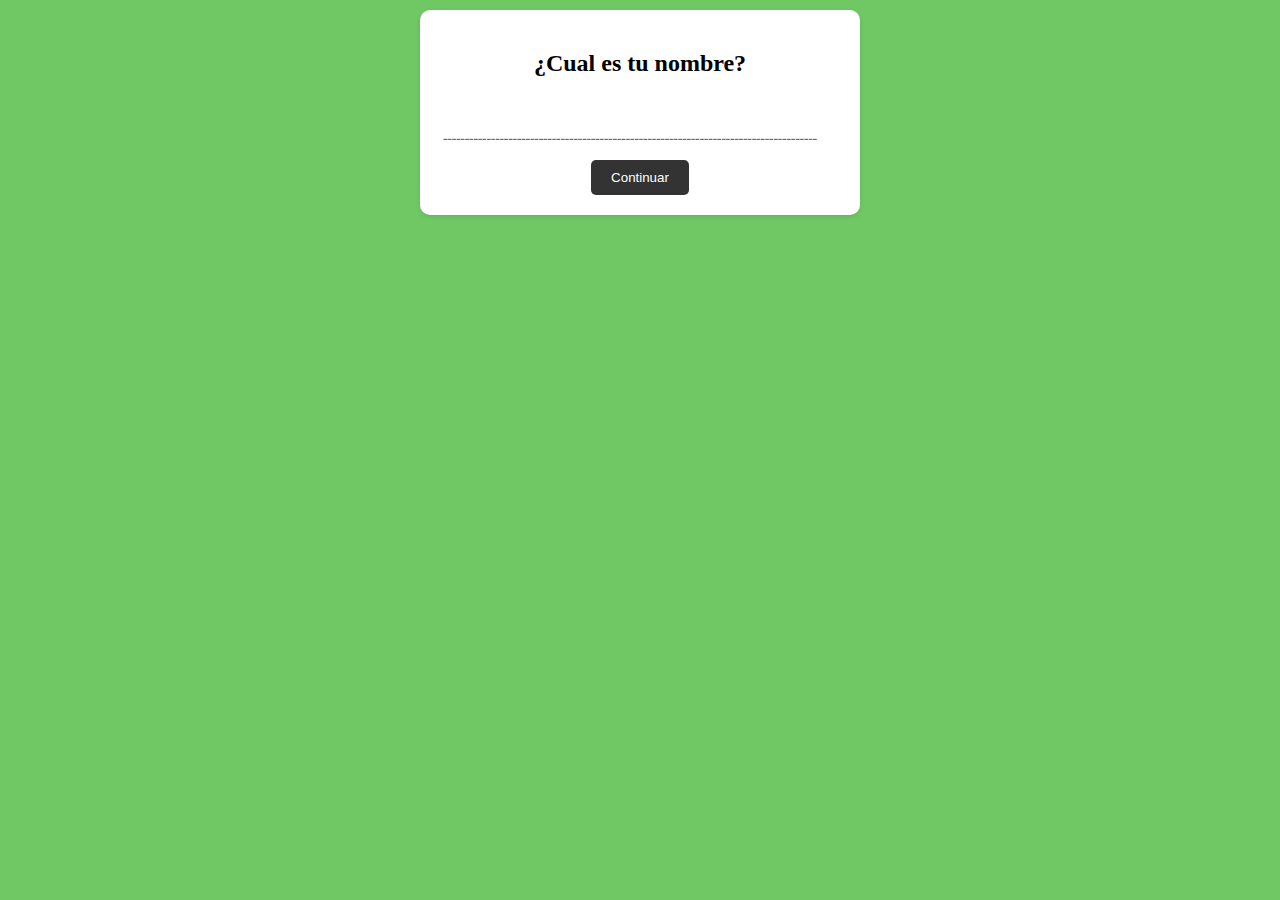
<file: index.html>
<!DOCTYPE html>
<html lang="en">
<head>
    <meta charset="UTF-8">
    <meta name="viewport" content="width=device-width, initial-scale=1.0">
    <title>Ingresar</title>
    <link href="https://cdn.jsdelivr.net/npm/bootstrap@5.3.2/dist/css/bootstrap.min.css" rel="stylesheet" integrity="sha384-T3c6CoIi6uLrA9TneNEoa7RxnatzjcDSCmG1MXxSR1GAsXEV/Dwwykc2MPK8M2HN" crossorigin="anonymous">
    <link rel="stylesheet" href="cerramosCuentas.css">
  </head>
<body>
  <div class="container">
    <h2 class="tuNombre">¿Cual es tu nombre?</h2>
    <form id="loginForm">
      <div class="text-center">
        <div class="input-container">
      <input class="nombreUser" type="text" id="nombre" required>
    </div>
    </div>
      <img class="linea1" src="./IMG/Linea.PNG" alt="---">
      <div class="btnContinuar">
      <button class="btn-brown" type="button" id="continuarBtn">Continuar</button>
    </div>
    </form>
  </div>

  <script src="cerramosCuentas.js"></script>
</body>
</html>
</file>
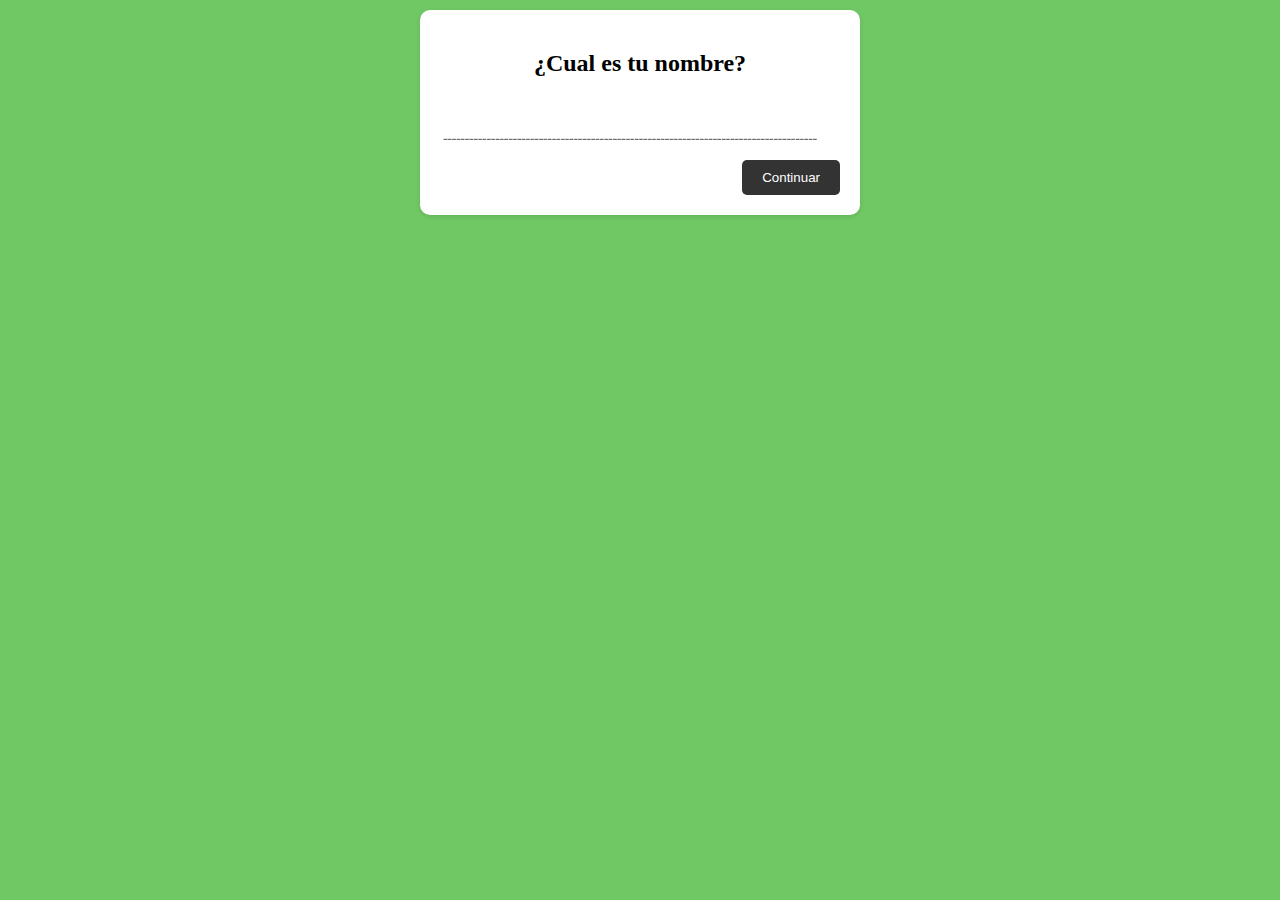
<file: CerramosCuentas/index.html>
<!DOCTYPE html>
<html lang="en">
<head>
    <meta charset="UTF-8">
    <meta name="viewport" content="width=device-width, initial-scale=1.0">
    <title>Ingresar</title>
    <link href="https://cdn.jsdelivr.net/npm/bootstrap@5.3.2/dist/css/bootstrap.min.css" rel="stylesheet" integrity="sha384-T3c6CoIi6uLrA9TneNEoa7RxnatzjcDSCmG1MXxSR1GAsXEV/Dwwykc2MPK8M2HN" crossorigin="anonymous">
    <link rel="stylesheet" href="cerramosCuentas.css">
  </head>
<body>
  <div class="container">
    <h2 class="tuNombre">¿Cual es tu nombre?</h2>
    <form id="loginForm">
      <div class="text-center">
      <input class="class="mx-auto"" type="text" id="nombre" required>
    </div>
      <img class="linea1" src="./IMG/Linea.PNG" alt="---">
      <div class="btnContinuar">
      <button class="btn-brown" type="button" id="continuarBtn">Continuar</button>
    </div>
    </form>
  </div>

  <script src="cerramosCuentas.js"></script>
</body>
</html>
</file>
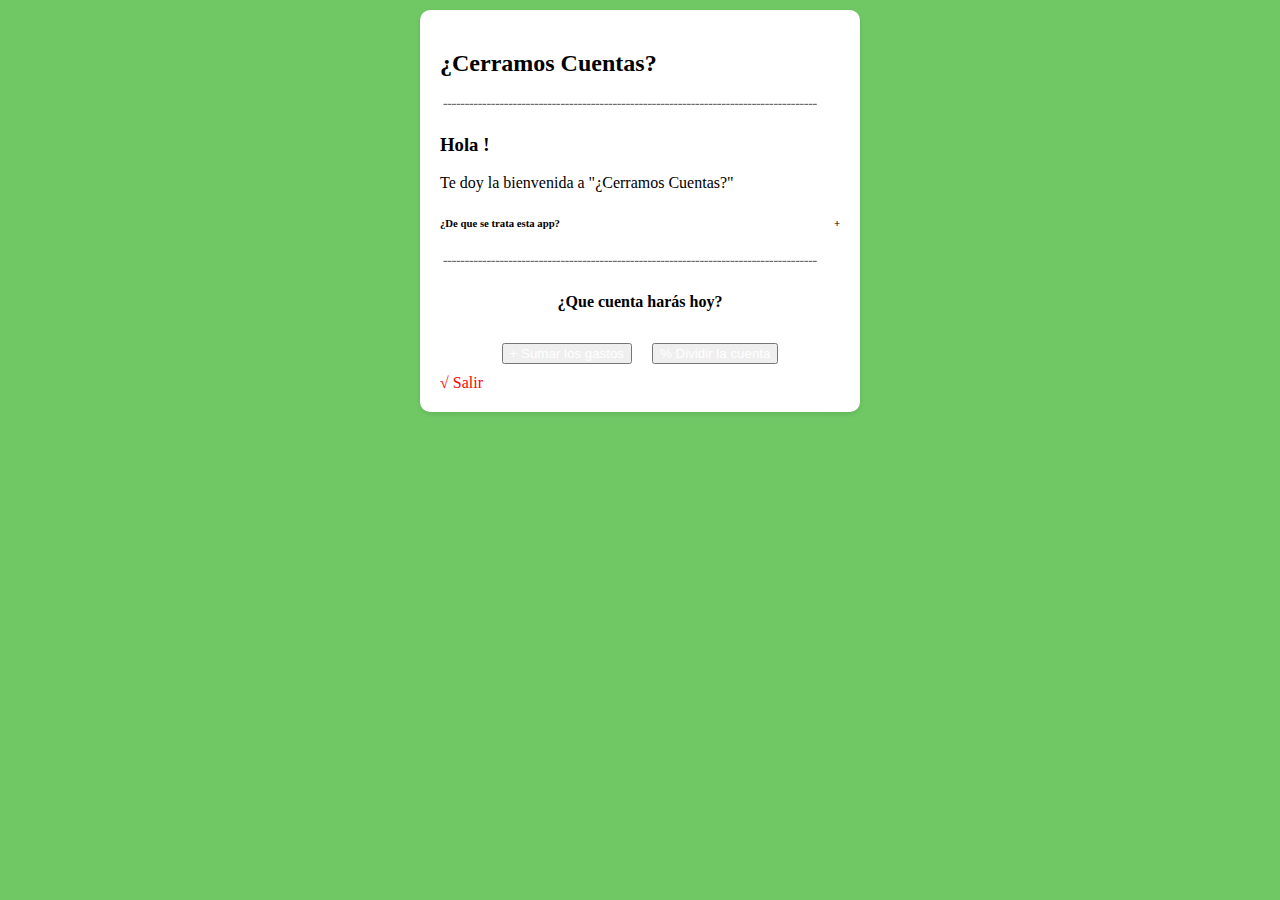
<file: cerramosCuentas.html>
<!DOCTYPE html>
<html lang="en">
<head>
    <meta charset="UTF-8">
    <meta name="viewport" content="width=device-width, initial-scale=1.0">
    <title>¿Cerramos Cuentas?</title>
    <link href="https://cdn.jsdelivr.net/npm/bootstrap@5.3.2/dist/css/bootstrap.min.css" rel="stylesheet" integrity="sha384-T3c6CoIi6uLrA9TneNEoa7RxnatzjcDSCmG1MXxSR1GAsXEV/Dwwykc2MPK8M2HN" crossorigin="anonymous">    
    <link rel="stylesheet" href="cerramosCuentas.css">
</head>
<body>
    <div class="container">
      <div class="col-12 text-center">
        <h2>¿Cerramos Cuentas?</h2>
        <img class="linea1" src="./IMG/Linea.PNG" alt="---">
        <h3 class="col-auto">Hola <span id="nombreUsuario"></span>!</h3>
        <p>Te doy la bienvenida a <span style="color: black;">"¿Cerramos Cuentas?"</span> </p>
        
        <h6 class="infoDesplegable">¿De que se trata esta app?</h6>
        <div class="infoContenido">
        <p>Se trata de una aplicación destinada a calcular cuentas al momento de salir a comer o hacer una compra.</p>
        <p>Aquí podrás <span style="color: black;">"Sumar los gastos"</span> para saber de antemano cuanto saldrá el total.</p>
        <p>También, podrás <span style="color: black;">"Dividir la cuenta"</span>  para saber cuanto le corresponde pagar a cada uno e incluso sacar el calculo de la propina con el porcentaje que elijas dejar.</p>
      <p class="contactarme">*Si te interesa contactar conmigo encontrarás mi Linkedin al pié de los tickets de las cuentas o escaneando el codigo QR al pié de los mismos tickets.</p>
      </div>
    </div>
    <img class="linea1" src="./IMG/Linea.PNG" alt="---">
        <h4 class="m-2">¿Que cuenta harás hoy?</h4>
        <div class="botoncitos">
        <button class="btn btn-success"><a style="color:  #ffffff;" href="cuantoDuele.html">+ Sumar los gastos </a></button>
        <button class="btn btn-success"><a style="color:  #ffffff;" href="cuantoDejo.html">% Dividir la cuenta</a></button>
      </div>
      <a class="salir" href="./index.html">√ Salir</a>
      </div>
      <script src="cerramosCuentas.js"></script>
      <script>
        document.addEventListener('DOMContentLoaded', function() {
          var nombre = new URLSearchParams(window.location.search).get('nombre');
          document.getElementById('nombreUsuario').textContent = nombre;
        });
      </script>
</body>
</html>
</file>
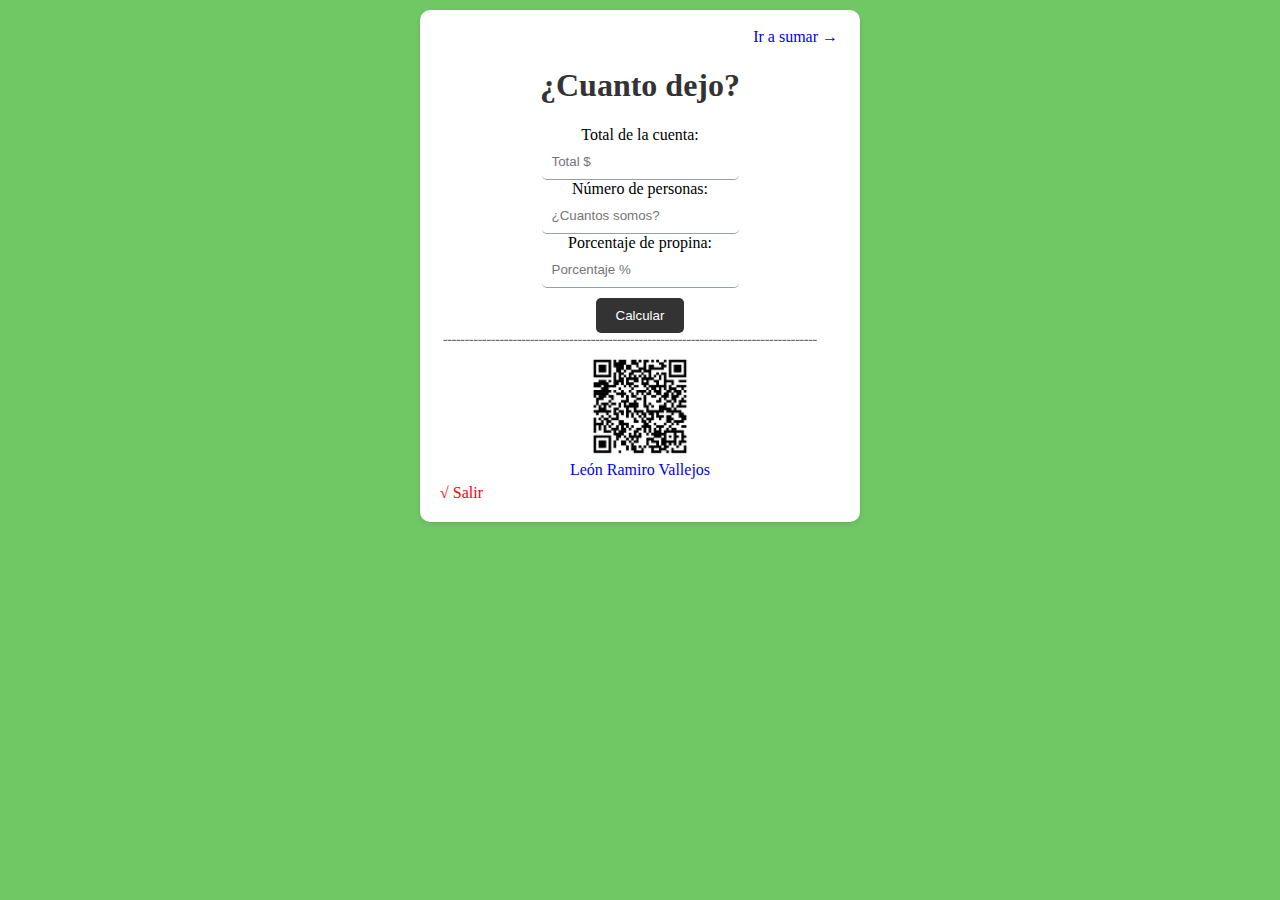
<file: cuantoDejo.html>
<!DOCTYPE html>
<html lang="en">
<head>
    <meta charset="UTF-8">
    <meta name="viewport" content="width=device-width, initial-scale=1.0">
    <link href="https://cdn.jsdelivr.net/npm/bootstrap@5.3.2/dist/css/bootstrap.min.css" rel="stylesheet" integrity="sha384-T3c6CoIi6uLrA9TneNEoa7RxnatzjcDSCmG1MXxSR1GAsXEV/Dwwykc2MPK8M2HN" crossorigin="anonymous">

    <link rel="stylesheet" href="cerramosCuentas.css">
    <title>¿Cuanto dejo?</title>
</head>
<body>
    <div class="container">
        <a class="sumar" href="cuantoDuele.html">Ir a sumar →</a>
        <h1 class="m-1">¿Cuanto dejo?</h1>
        <div class="campo">
        <label for="totalCuenta">Total de la cuenta:</label>
        <input type="number" id="totalCuenta" placeholder="Total $">
        <label for="numPersonas">Número de personas:</label>
        <input type="number" id="numPersonas" placeholder="¿Cuantos somos?">
        <label for="porcentajeProp">Porcentaje de propina: </label>
        <input type="number" id="porcentajeProp" placeholder="Porcentaje %">
    </div>
    <div class="btnCalcular">
        <button class="btn-brown" onclick="calculateTip()">Calcular</button>
    </div>
        <img class="linea1" src="IMG/Linea.PNG" alt="linea">
            <div class="resultado">
                <div id="totalProp"></div>
                <div id="totalPorPerson"></div>
            </div>
            <img class="codigoQr1" src="IMG/QrLink.PNG" alt="LinkedIn">
            <p class="contactoLeon"><a href="https://www.linkedin.com/in/leon-vallejos/">León Ramiro Vallejos</a></p>
            <a class="salir" href="./index.html">√ Salir</a>
        </div>

    <script src="cerramosCuentas.js"></script>
</body>
</html>
</file>
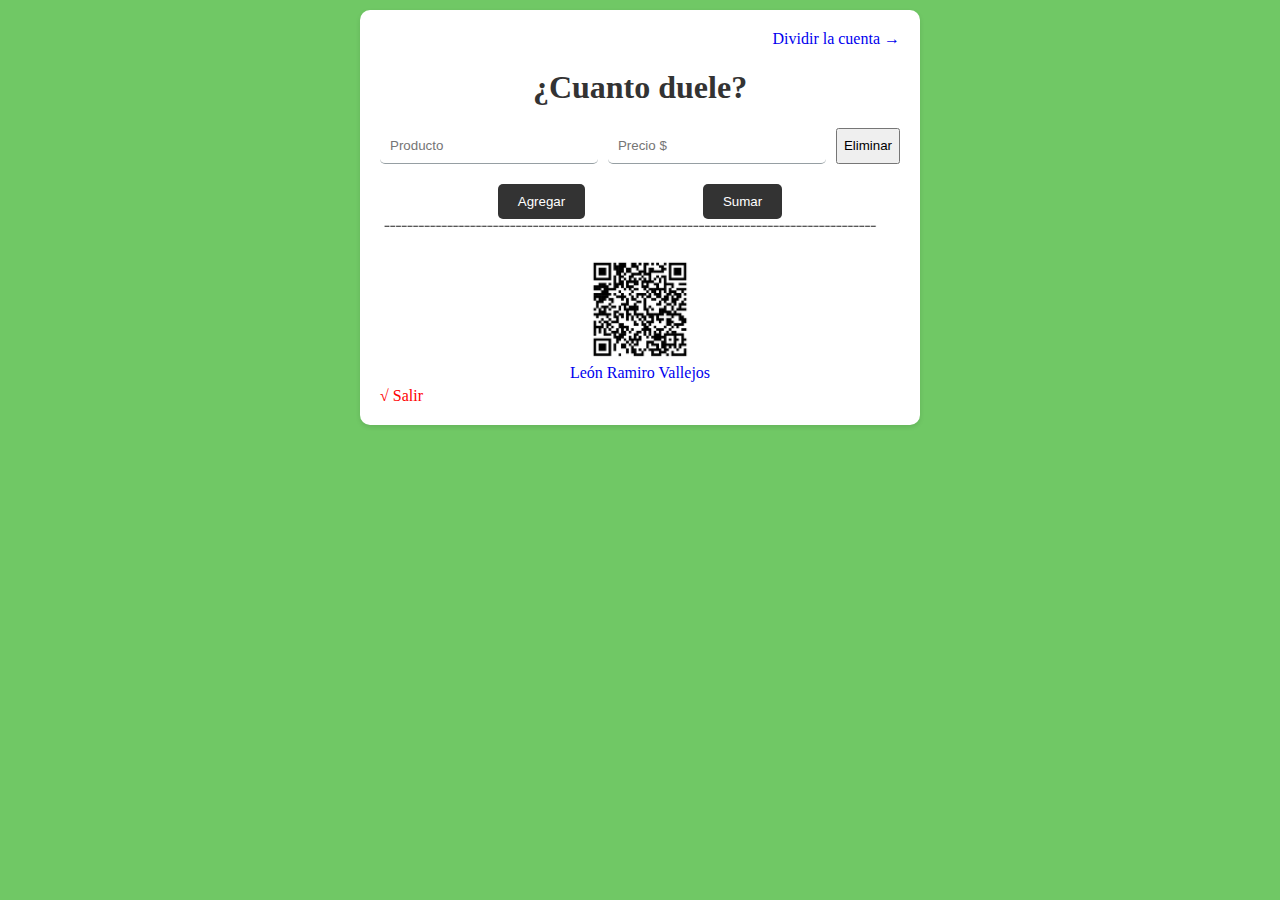
<file: cuantoDuele.html>
<!DOCTYPE html>
<html lang="en">
<head>
    <meta charset="UTF-8">
    <meta name="viewport" content="width=device-width, initial-scale=1.0">
    <title>¿Cuanto duele?</title>
    <link href="https://cdn.jsdelivr.net/npm/bootstrap@5.3.2/dist/css/bootstrap.min.css" rel="stylesheet" integrity="sha384-T3c6CoIi6uLrA9TneNEoa7RxnatzjcDSCmG1MXxSR1GAsXEV/Dwwykc2MPK8M2HN" crossorigin="anonymous">
    <link rel="stylesheet" href="cuantoDuele.css">
</head>
<body>
  <div class="container">
    <a class="dividir" href="cuantoDejo.html"> Dividir la cuenta →</a>
    <h1 class="m-2">¿Cuanto duele?</h1>
    <div id="campos">
      <div class="campo">
        <input type="text" placeholder="Producto">
        <input type="number" placeholder="Precio $">
        <button class="btn btn-danger btn-sm" onclick="eliminarCampo(this)">Eliminar</button>
      </div>
    </div>
    <div class="botonera">
      <button class="btn-brown" onclick="agregarCampo()">Agregar</button>
      <button class="btn-brown" onclick="calcularSuma()">Sumar</button>
    </div>
    <img class="linea" src="IMG/Linea.PNG" alt="---">
    <p id="sumaTotal"></p>
    <img class="codigoQr" src="IMG/QrLink.PNG" alt="LinkedIn">
    <p class="contactoLeon"><a href="https://www.linkedin.com/in/leon-vallejos/">León Ramiro Vallejos</a></p>
    <a class="salir" href="./index.html">√ Salir</a>
  </div>


      <script src="cerramosCuentas.js"></script>
</body>
</html>
</file>
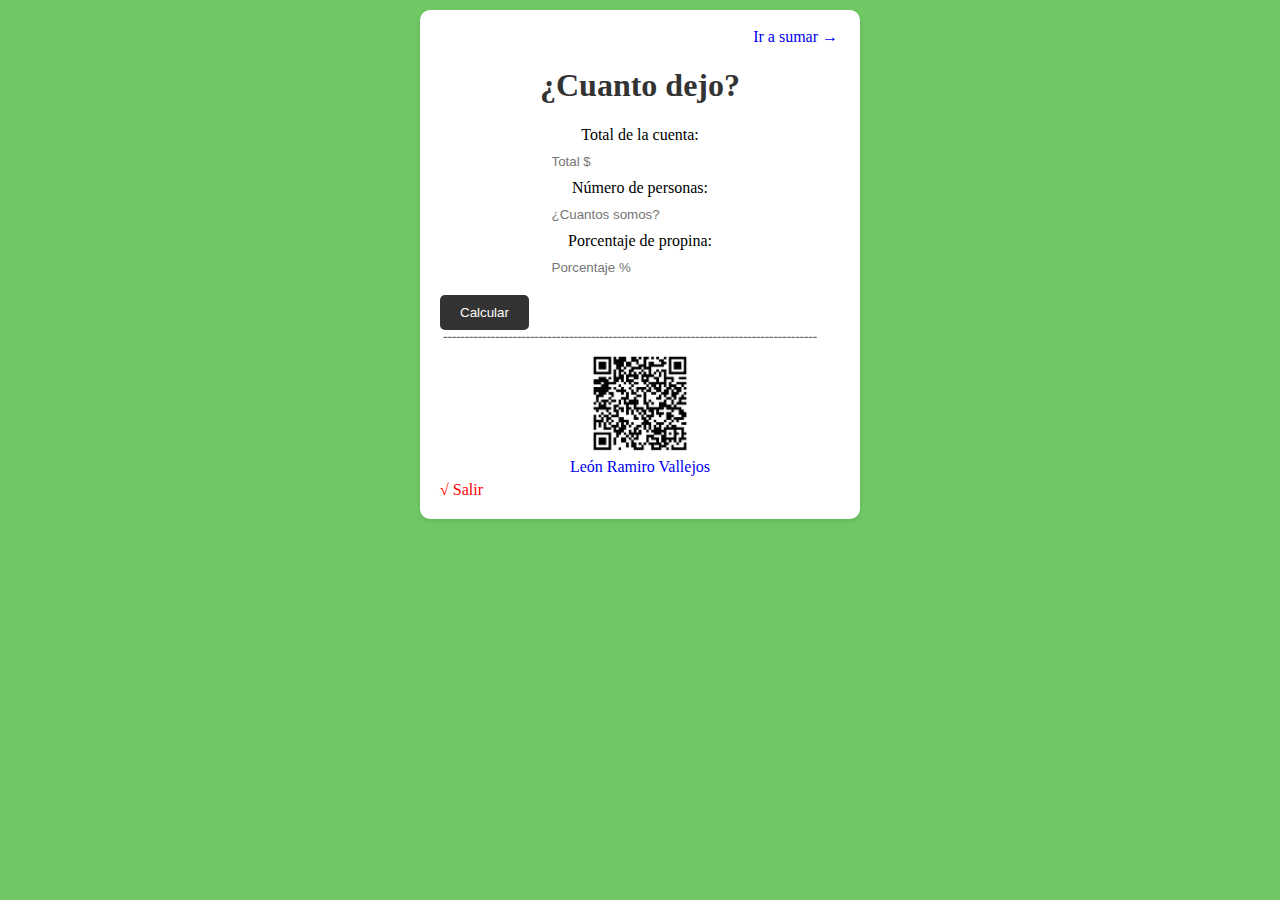
<file: CerramosCuentas/cuantoDejo.html>
<!DOCTYPE html>
<html lang="en">
<head>
    <meta charset="UTF-8">
    <meta name="viewport" content="width=device-width, initial-scale=1.0">
    <link href="https://cdn.jsdelivr.net/npm/bootstrap@5.3.2/dist/css/bootstrap.min.css" rel="stylesheet" integrity="sha384-T3c6CoIi6uLrA9TneNEoa7RxnatzjcDSCmG1MXxSR1GAsXEV/Dwwykc2MPK8M2HN" crossorigin="anonymous">

    <link rel="stylesheet" href="cerramosCuentas.css">
    <title>¿Cuanto dejo?</title>
</head>
<body>
    <div class="container">
        <a class="sumar" href="cuantoDuele.html">Ir a sumar →</a>
        <h1 class="m-1">¿Cuanto dejo?</h1>
        <div class="campo">
        <label for="totalCuenta">Total de la cuenta:</label>
        <input type="number" id="totalCuenta" placeholder="Total $">
        <label for="numPersonas">Número de personas:</label>
        <input type="number" id="numPersonas" placeholder="¿Cuantos somos?">
        <label for="porcentajeProp">Porcentaje de propina: </label>
        <input type="number" id="porcentajeProp" placeholder="Porcentaje %">
    </div>
        <button class="btn-brown" onclick="calculateTip()">Calcular</button>
        <img class="linea1" src="IMG/Linea.PNG" alt="linea">
            <div class="resultado">
                <div id="totalProp"></div>
                <div id="totalPorPerson"></div>
            </div>
            <img class="codigoQr1" src="IMG/QrLink.PNG" alt="LinkedIn">
            <p class="contactoLeon"><a href="https://www.linkedin.com/in/leon-vallejos/">León Ramiro Vallejos</a></p>
            <a class="salir" href="./index.html">√ Salir</a>
        </div>

    <script src="cerramosCuentas.js"></script>
</body>
</html>
</file>
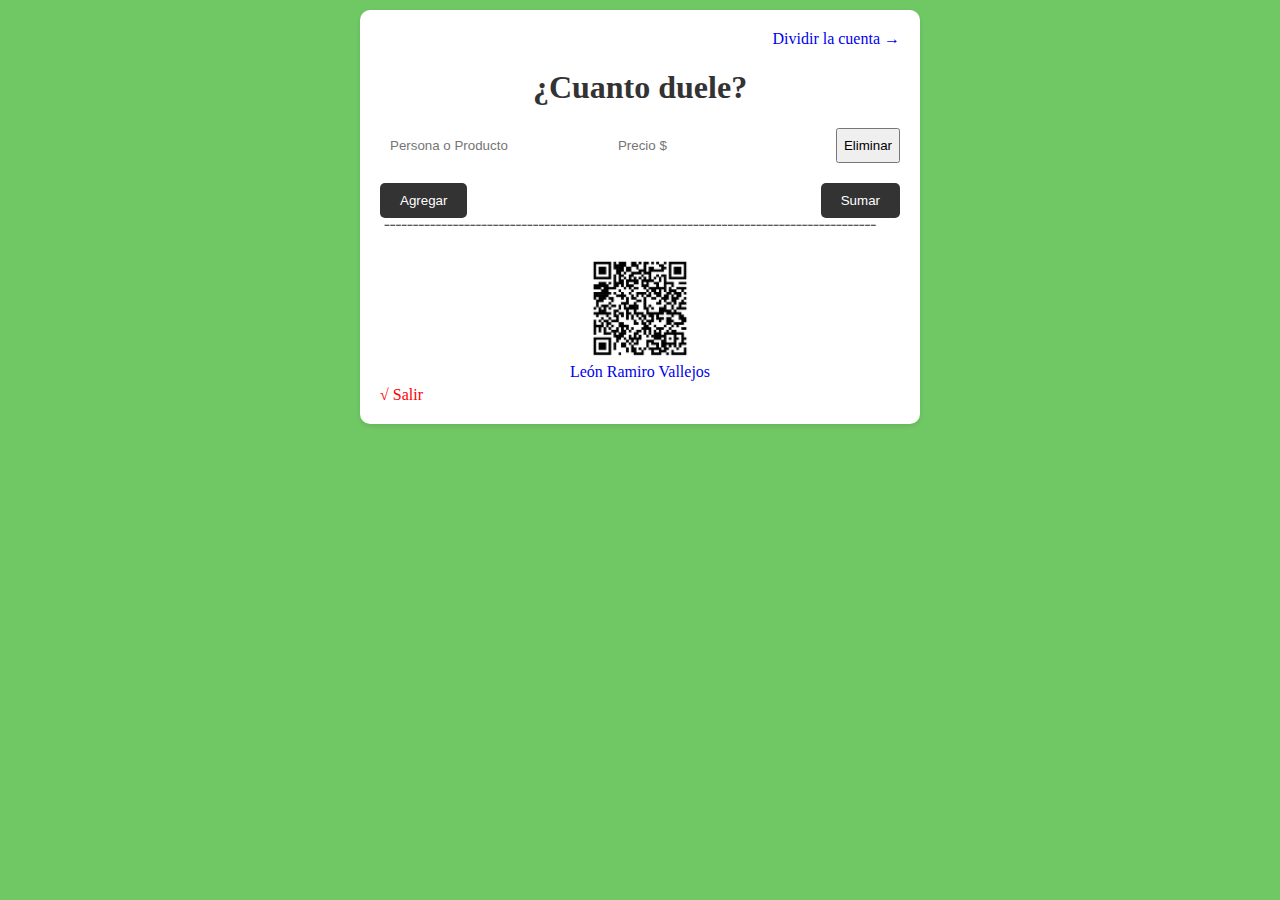
<file: CerramosCuentas/cuantoDuele.html>
<!DOCTYPE html>
<html lang="en">
<head>
    <meta charset="UTF-8">
    <meta name="viewport" content="width=device-width, initial-scale=1.0">
    <title>¿Cuanto duele?</title>
    <link href="https://cdn.jsdelivr.net/npm/bootstrap@5.3.2/dist/css/bootstrap.min.css" rel="stylesheet" integrity="sha384-T3c6CoIi6uLrA9TneNEoa7RxnatzjcDSCmG1MXxSR1GAsXEV/Dwwykc2MPK8M2HN" crossorigin="anonymous">
    <link rel="stylesheet" href="cuantoDuele.css">
</head>
<body>
  <div class="container">
    <a class="dividir" href="cuantoDejo.html"> Dividir la cuenta →</a>
    <h1 class="m-2">¿Cuanto duele?</h1>
    <div id="campos">
      <div class="campo">
        <input type="text" placeholder="Persona o Producto">
        <input type="number" placeholder="Precio $">
        <button class="btn btn-danger btn-sm" onclick="eliminarCampo(this)">Eliminar</button>
      </div>
    </div>
    <div class="botonera">
      <button class="btn-brown" onclick="agregarCampo()">Agregar</button>
      <button class="btn-brown" onclick="calcularSuma()">Sumar</button>
    </div>
    <img class="linea" src="IMG/Linea.PNG" alt="---">
    <p id="sumaTotal"></p>
    <img class="codigoQr" src="IMG/QrLink.PNG" alt="LinkedIn">
    <p class="contactoLeon"><a href="https://www.linkedin.com/in/leon-vallejos/">León Ramiro Vallejos</a></p>
    <a class="salir" href="./index.html">√ Salir</a>
  </div>


      <script src="cerramosCuentas.js"></script>
</body>
</html>
</file>
<file: cerramosCuentas.css>
body{
  background-color: #70c865;
  margin: 0;
  padding: 0;
}

.tuNombre{
  text-align: center;
}

.nombreUser{
  flex: 1;
    padding: 10px;
    border: none;
    border-radius: 5px;
    display: flex;
  justify-content: center;
  align-items: center;
}

.input-container {
  display: flex;
  justify-content: center;
  align-items: center;
}

.input-container input {
  padding: 10px;
}

.btnContinuar{
  display: flex;
  justify-content: center; 
}

.botoncitos{
  display: flex;
  justify-content: center;
  margin-top: 20px;
}

.btn-success {
  margin: 10px;
}

h4{
  text-align: center;
}

a{
  text-decoration: none;
}


.sumar{
  text-decoration: none;
  display: flex;
  justify-content: flex-end;
  margin: 2px;
  margin-top: -2px;
}

.salir{
  text-decoration: none;
  color: red;
}

/* INFO DESPLEGABLE */
.infoContenido {
  color: #333;
  display: none;
}

.infoDesplegable {
  cursor: pointer;
}

.infoDesplegable::after {
  content: "+";
  float: right;
}

.infoDesplegable.open::after {
  content: "-";
}

.contactarme{
  font-size: 10px;
}

/* CUANTO DEJO */
/* Para pantallas pequeñas*/
@media (max-width: 600px) { 

.container {
    max-width: 260px;
    margin: 0 auto;
    margin-top: 10px;
    margin-bottom: 10px;
    padding: 20px;
    background-color: #fff;
    box-shadow: 0 2px 5px rgba(0, 0, 0, 0.1);
    border-radius: 10px;
}

.nombreUser{
  max-width: 215px;
}

.linea1{
  max-width: 230px;
  padding-right: 15px;
}

.codigoQr1{
    height: 60px;
    display: block;
  margin-left: auto;
  margin-right: auto;
}

}
  
  /* Estilos para pantallas medianas */
  @media (min-width: 601px) and (max-width: 900px) {

      .container {
        max-width: 300px;
        margin: 0 auto;
        margin-top: 10px;
        padding: 20px;
        background-color: #fff;
        box-shadow: 0 2px 5px rgba(0, 0, 0, 0.1);
        border-radius: 10px;
    }

    .linea1{
      max-width: 270px;
      padding-right: 15px;
    }
    
    .codigoQr1{
        height: 80px;
        display: block;
      margin-left: auto;
      margin-right: auto;
    }
  }

  
  /* Para pantallas grandes */
@media (min-width: 901px) {
  .container {
    max-width: 400px;
    margin: 0 auto;
    margin-top: 10px;
    padding: 20px;
    background-color: #fff;
    box-shadow: 0 2px 5px rgba(0, 0, 0, 0.1);
    border-radius: 10px;
  }

  .nombreUser{
    max-width: 350px;
  }

  .linea1{
    max-width: 380px;
    padding-right: 15px;
  }
  
  .codigoQr1{
      height: 100px;
      display: block;
    margin-left: auto;
    margin-right: auto;
  }
}

h1{
  text-align: center;
  color: #333;
}

.campo{
  display: flex;
  flex-direction: column;
  align-items: center;
  text-align: center;
}

.resultado{
  text-align: center;
  margin: 5px;
  font-size: 18px;
  font-weight: bold;
  }

  .btn-brown {
    margin-top: 10px;
    padding: 10px 20px; 
    background-color: #333;
    color: #fff;
    border: none;
    border-radius: 5px;
    cursor: pointer;
    transition: background-color 0.3s ease;
  }

  input{
    flex: 1;
    padding: 10px;
    border: none;
    border-bottom: 1px solid #969fa3;    
    border-radius: 5px;
  }

  .contactoLeon {
    text-align: center;
    margin-top: 5px;
    margin-bottom: 5px;
  }
  
  .contactoLeon a{
    text-decoration: none;
  }

  .btnCalcular{
    display: flex;
    justify-content: center;
  }
</file>
<file: CerramosCuentas/cerramosCuentas.css>
body{
  background-color: #70c865;
  margin: 0;
  padding: 0;
}

.tuNombre{
  text-align: center;
}

.btnContinuar{
  display: flex;
  justify-content: end; 
}

.botoncitos{
  display: flex;
  justify-content: center;
  margin-top: 20px;
}

.btn-success {
  margin: 10px;
}

h4{
  text-align: center;
}

a{
  text-decoration: none;
}


.sumar{
  text-decoration: none;
  display: flex;
  justify-content: flex-end;
  margin: 2px;
  margin-top: -2px;
}

.salir{
  text-decoration: none;
  color: red;
}

/* INFO DESPLEGABLE */
.infoContenido {
  color: #333;
  display: none;
}

.infoDesplegable {
  cursor: pointer;
}

.infoDesplegable::after {
  content: "+";
  float: right;
}

.infoDesplegable.open::after {
  content: "-";
}

.contactarme{
  font-size: 10px;
}

/* CUANTO DEJO */
/* Para pantallas pequeñas*/
@media (max-width: 600px) { 

.container {
    max-width: 260px;
    margin: 0 auto;
    margin-top: 10px;
    margin-bottom: 10px;
    padding: 20px;
    background-color: #fff;
    box-shadow: 0 2px 5px rgba(0, 0, 0, 0.1);
    border-radius: 10px;
}

.linea1{
  max-width: 230px;
  padding-right: 15px;
}

.codigoQr1{
    height: 60px;
    display: block;
  margin-left: auto;
  margin-right: auto;
}

}
  
  /* Estilos para pantallas medianas */
  @media (min-width: 601px) and (max-width: 900px) {

      .container {
        max-width: 300px;
        margin: 0 auto;
        margin-top: 10px;
        padding: 20px;
        background-color: #fff;
        box-shadow: 0 2px 5px rgba(0, 0, 0, 0.1);
        border-radius: 10px;
    }

    .linea1{
      max-width: 270px;
      padding-right: 15px;
    }
    
    .codigoQr1{
        height: 80px;
        display: block;
      margin-left: auto;
      margin-right: auto;
    }
  }

  
  /* Para pantallas grandes */
@media (min-width: 901px) {
  .container {
    max-width: 400px;
    margin: 0 auto;
    margin-top: 10px;
    padding: 20px;
    background-color: #fff;
    box-shadow: 0 2px 5px rgba(0, 0, 0, 0.1);
    border-radius: 10px;
  }

  .linea1{
    max-width: 380px;
    padding-right: 15px;
  }
  
  .codigoQr1{
      height: 100px;
      display: block;
    margin-left: auto;
    margin-right: auto;
  }
}

h1{
  text-align: center;
  color: #333;
}

.campo{
  display: flex;
  flex-direction: column;
  align-items: center;
  text-align: center;
}

.resultado{
  text-align: center;
  margin: 5px;
  font-size: 18px;
  font-weight: bold;
  }

  .btn-brown {
    margin-top: 10px;
    padding: 10px 20px; 
    background-color: #333;
    color: #fff;
    border: none;
    border-radius: 5px;
    cursor: pointer;
    transition: background-color 0.3s ease;
  }

  input{
    flex: 1;
    padding: 10px;
    border: none;
    border-radius: 5px;
  }

  .contactoLeon {
    text-align: center;
    margin-top: 5px;
    margin-bottom: 5px;
  }
  
  .contactoLeon a{
    text-decoration: none;
  }
</file>
<file: cuantoDuele.css>
body {
    background-color: #70c865;
    margin: 0;
    padding: 0;
  }

  .dividir{
    text-decoration: none;
    display: flex;
  justify-content: flex-end;
  }

  .salir{
    text-decoration: none;
    color: red;
  }


  /* Para pantallas pequeñas*/
  @media (max-width: 600px){
    .container {
      max-width: 320px;
      margin: 0 auto;
      margin-top: 5px;
      padding: 20px;
      background-color: #fff;
      box-shadow: 0 2px 5px rgba(0, 0, 0, 0.1);
      border-radius: 5px;
    }
  
    .linea{
      max-width: 280px;
      margin-right: 10px;
    }
  
    .codigoQr{
      height: 60px;
      display: block;
    margin-left: auto;
    margin-right: auto;
    }
  
    input{
      width: 20px;
      
    }
  }
  
  /* Estilos para pantallas medianas (de 601px a 900px de ancho) */
  @media (min-width: 601px) and (max-width: 900px) {
    .container {
      max-width: 420px;
      margin: 0 auto;
      margin-top: 7px;
      padding: 20px;
      background-color: #fff;
      box-shadow: 0 2px 5px rgba(0, 0, 0, 0.1);
      border-radius: 5px;
    }
  
    .linea{
      max-width: 380px
    }
  
    .codigoQr{
      height: 80px;
      display: block;
    margin-left: auto;
    margin-right: auto;
    }
  
  
    input{
      width: 40px;
      border-bottom: 1px solid #404243;
    }
  }
  
  /* Estilos para pantallas grandes (más de 900px de ancho) */
  @media (min-width: 901px) {
    .container {
      max-width: 520px;
      margin: 0 auto;
      margin-top: 10px;
      padding: 20px;
      background-color: #fff;
      box-shadow: 0 2px 5px rgba(0, 0, 0, 0.1);
      border-radius: 10px;
    }
  
    .linea{
      max-width: 500px;
    padding-right: 20px;
    }
  
    .codigoQr{
      height: 100px;
      display: block;
    margin-left: auto;
    margin-right: auto;
    }
  }
  
  
  h1 {
    text-align: center;
    color: #333;
  }
  
  .campo {
    display: flex;
    margin-bottom: 10px;
  }
  
  input[type="text"],
  input[type="number"] {
    flex: 1;
    padding: 10px;
    border: none;    
    border-radius: 5px;
    border-bottom: 1px solid #969fa3;    
    margin:0px 10px 0px 0px;
  }
  
  .botonera {
    display: flex;
    justify-content: space-evenly;
    margin-top: 20px;
  }
  
  .btn-brown {
    padding: 10px 20px; 
    background-color: #333;
    color: #fff;
    border: none;
    border-radius: 5px;
    cursor: pointer;
    transition: background-color 0.3s ease;
  }
  
  button:hover {
    background-color: #555;
  }
  
  #sumaTotal {
    text-align: center;
    margin-top: 20px;
    font-size: 18px;
    font-weight: bold;
  }
  
  .contactoLeon {
    text-align: center;
    margin-top: 5px;
    margin-bottom: 5px;
  }
  
  .contactoLeon a{
    text-decoration: none;
  }
</file>
<file: CerramosCuentas/cuantoDuele.css>
body {
    background-color: #70c865;
    margin: 0;
    padding: 0;
  }

  .dividir{
    text-decoration: none;
    display: flex;
  justify-content: flex-end;
  }

  .salir{
    text-decoration: none;
    color: red;
  }


  /* Para pantallas pequeñas*/
  @media (max-width: 600px){
    .container {
      max-width: 320px;
      margin: 0 auto;
      margin-top: 5px;
      padding: 20px;
      background-color: #fff;
      box-shadow: 0 2px 5px rgba(0, 0, 0, 0.1);
      border-radius: 5px;
    }
  
    .linea{
      max-width: 280px;
      margin-right: 10px;
    }
  
    .codigoQr{
      height: 60px;
      display: block;
    margin-left: auto;
    margin-right: auto;
    }
  
    input{
      width: 20px;
    }
  }
  
  /* Estilos para pantallas medianas (de 601px a 900px de ancho) */
  @media (min-width: 601px) and (max-width: 900px) {
    .container {
      max-width: 420px;
      margin: 0 auto;
      margin-top: 7px;
      padding: 20px;
      background-color: #fff;
      box-shadow: 0 2px 5px rgba(0, 0, 0, 0.1);
      border-radius: 5px;
    }
  
    .linea{
      max-width: 380px
    }
  
    .codigoQr{
      height: 80px;
      display: block;
    margin-left: auto;
    margin-right: auto;
    }
  
  
    input{
      width: 40px;
    }
  }
  
  /* Estilos para pantallas grandes (más de 900px de ancho) */
  @media (min-width: 901px) {
    .container {
      max-width: 520px;
      margin: 0 auto;
      margin-top: 10px;
      padding: 20px;
      background-color: #fff;
      box-shadow: 0 2px 5px rgba(0, 0, 0, 0.1);
      border-radius: 10px;
    }
  
    .linea{
      max-width: 500px;
    padding-right: 20px;
    }
  
    .codigoQr{
      height: 100px;
      display: block;
    margin-left: auto;
    margin-right: auto;
    }
  }
  
  
  h1 {
    text-align: center;
    color: #333;
  }
  
  .campo {
    display: flex;
    margin-bottom: 10px;
  }
  
  input[type="text"],
  input[type="number"] {
    flex: 1;
    padding: 10px;
    border: none;
    border-radius: 5px;
  }
  
  .botonera {
    display: flex;
    justify-content: space-between;
    margin-top: 20px;
  }
  
  .btn-brown {
    padding: 10px 20px; 
    background-color: #333;
    color: #fff;
    border: none;
    border-radius: 5px;
    cursor: pointer;
    transition: background-color 0.3s ease;
  }
  
  button:hover {
    background-color: #555;
  }
  
  #sumaTotal {
    text-align: center;
    margin-top: 20px;
    font-size: 18px;
    font-weight: bold;
  }
  
  .contactoLeon {
    text-align: center;
    margin-top: 5px;
    margin-bottom: 5px;
  }
  
  .contactoLeon a{
    text-decoration: none;
  }
</file>
